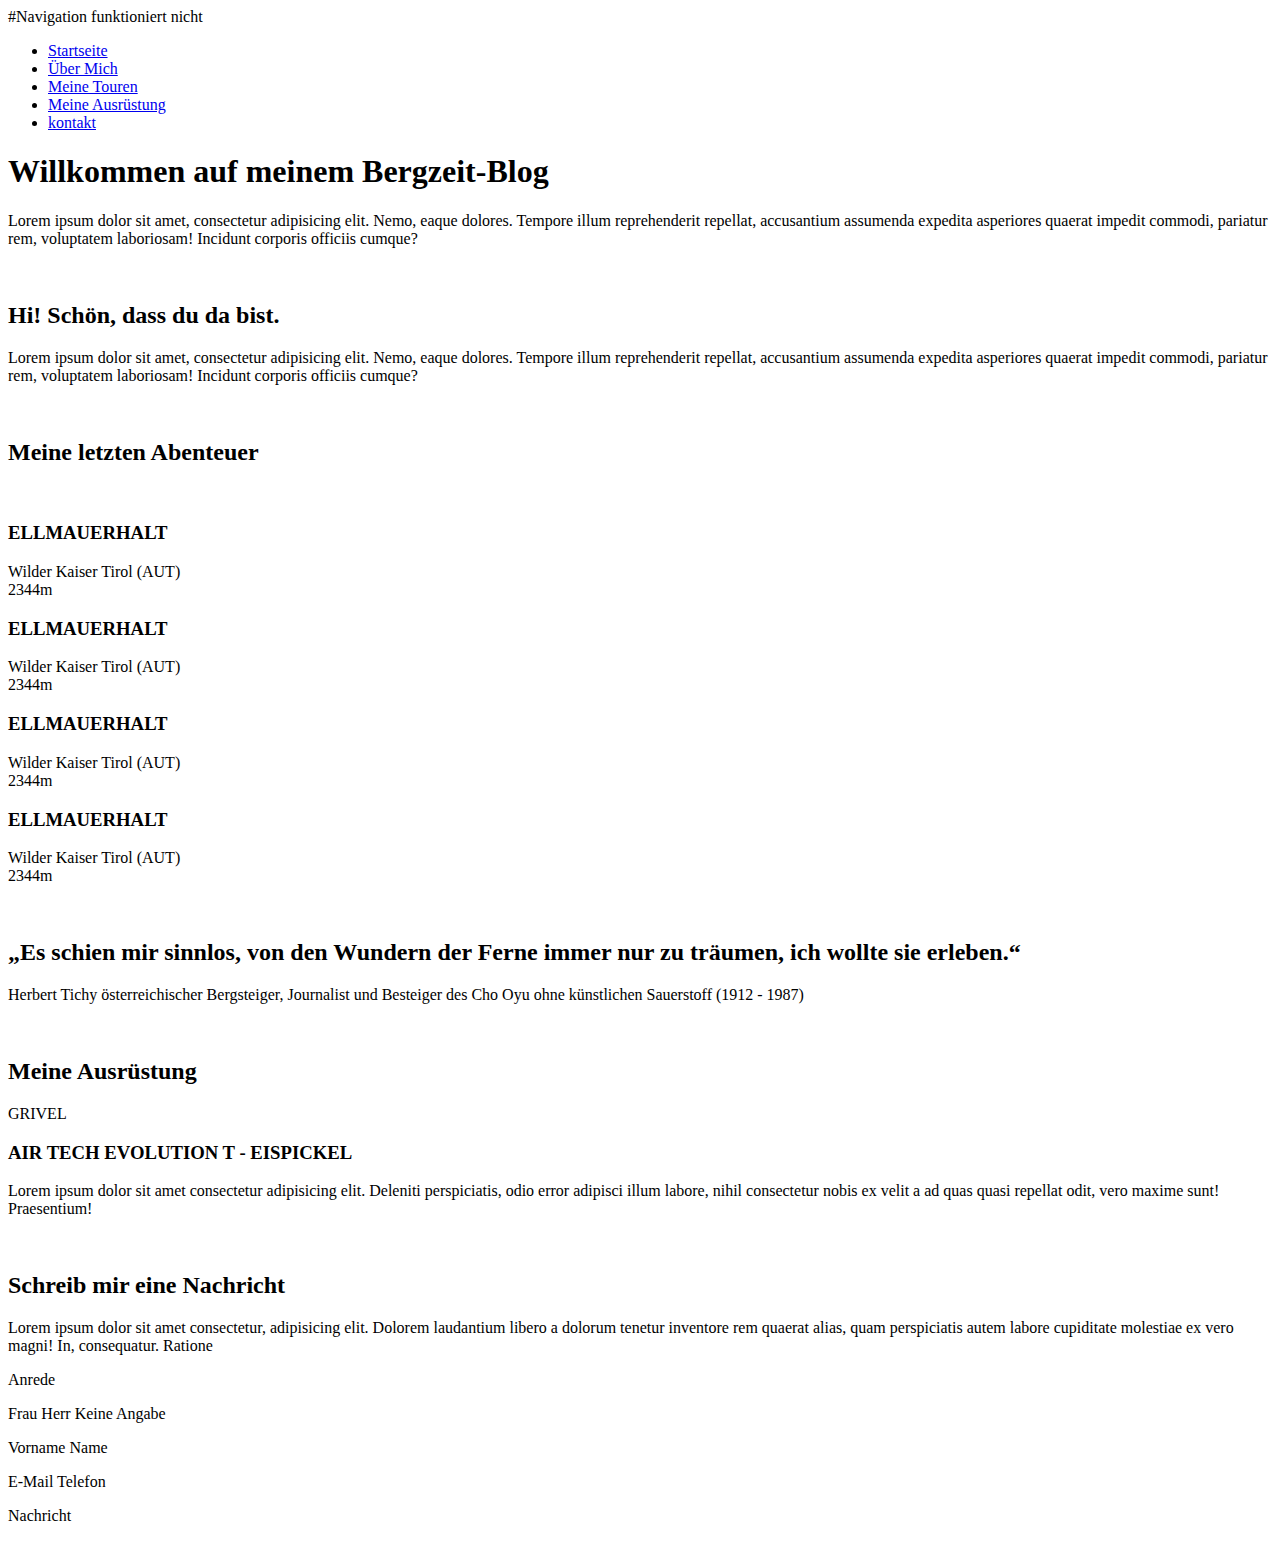
<file: 01-Startseite/Index.html>
<!DOCTYPE html>
<html lang="en">

<head>
    <meta charset="UTF-8">
    <meta http-equiv="X-UA-Compatible" content="IE=edge">
    <meta name="viewport" content="width=device-width, initial-scale=1.0">
    <title>Document</title>
</head>

<body>
    #Navigation funktioniert nicht 
    <nav>
        <ul>
            <li><a href="01-Startseite\index.html">Startseite</a></li>
            <li><a href="02-Über-Mich\übermich.html">Über Mich</a></li>
            <li><a href="03-Touren\touren.html">Meine Touren</a></li>
            <li><a href="04-Ausrüstung\ausrustung.html">Meine Ausrüstung</a></li>
            <li><a href="05-Kontakt\kontakt.html">kontakt</a></li>
        </ul>
    </nav>

    <h1> Willkommen auf meinem Bergzeit-Blog</h1>
    <p> Lorem ipsum dolor sit amet, consectetur adipisicing elit. Nemo, eaque dolores. Tempore illum reprehenderit
        repellat, accusantium assumenda expedita asperiores quaerat impedit commodi, pariatur rem, voluptatem
        laboriosam! Incidunt corporis officiis cumque? </p>
        
    <br>
    <h2> Hi! Schön, dass du da bist.</h2>
    <p> Lorem ipsum dolor sit amet, consectetur adipisicing elit. Nemo, eaque dolores. Tempore illum reprehenderit
        repellat, accusantium assumenda expedita asperiores quaerat impedit commodi, pariatur rem, voluptatem
        laboriosam! Incidunt corporis officiis cumque? </p>
    <br>
    <h2> Meine letzten Abenteuer</h2>
    <br>
    <h3> ELLMAUERHALT </h3>
    <p> Wilder Kaiser Tirol (AUT) <br>
        2344m </p>
    <h3> ELLMAUERHALT </h3>
    <p> Wilder Kaiser Tirol (AUT) <br>
        2344m </p>
    <h3> ELLMAUERHALT </h3>
    <p> Wilder Kaiser Tirol (AUT) <br>
        2344m </p>
    <h3> ELLMAUERHALT </h3>
    <p> Wilder Kaiser Tirol (AUT) <br>
        2344m </p>
    <br>
    <h2>„Es schien mir sinnlos, von den Wundern der Ferne immer nur zu träumen, ich wollte sie erleben.“ </h2>
    <p>Herbert Tichy österreichischer Bergsteiger, Journalist und Besteiger des Cho Oyu ohne künstlichen Sauerstoff
        (1912 - 1987)</p>
    <br>
    <h2> Meine Ausrüstung</h2>
    <p>GRIVEL</p>
    <h3>AIR TECH EVOLUTION T - EISPICKEL</h3>
    <p>Lorem ipsum dolor sit amet consectetur adipisicing elit. Deleniti perspiciatis, odio error adipisci illum
        labore, nihil consectetur nobis ex velit a ad quas quasi repellat odit, vero maxime sunt! Praesentium!</p>
    <br>
    <h2>Schreib mir eine Nachricht</h2>
    <p>Lorem ipsum dolor sit amet consectetur, adipisicing elit. Dolorem laudantium libero a dolorum tenetur inventore
        rem quaerat alias, quam perspiciatis autem labore cupiditate molestiae ex vero magni! In, consequatur. Ratione
    </p>
    <p> Anrede </p>
    <p> Frau Herr Keine Angabe</p>
    <p>Vorname Name</p>
    <p>E-Mail Telefon</p>
    <p>Nachricht</p>
</body>

</html>
</file>
